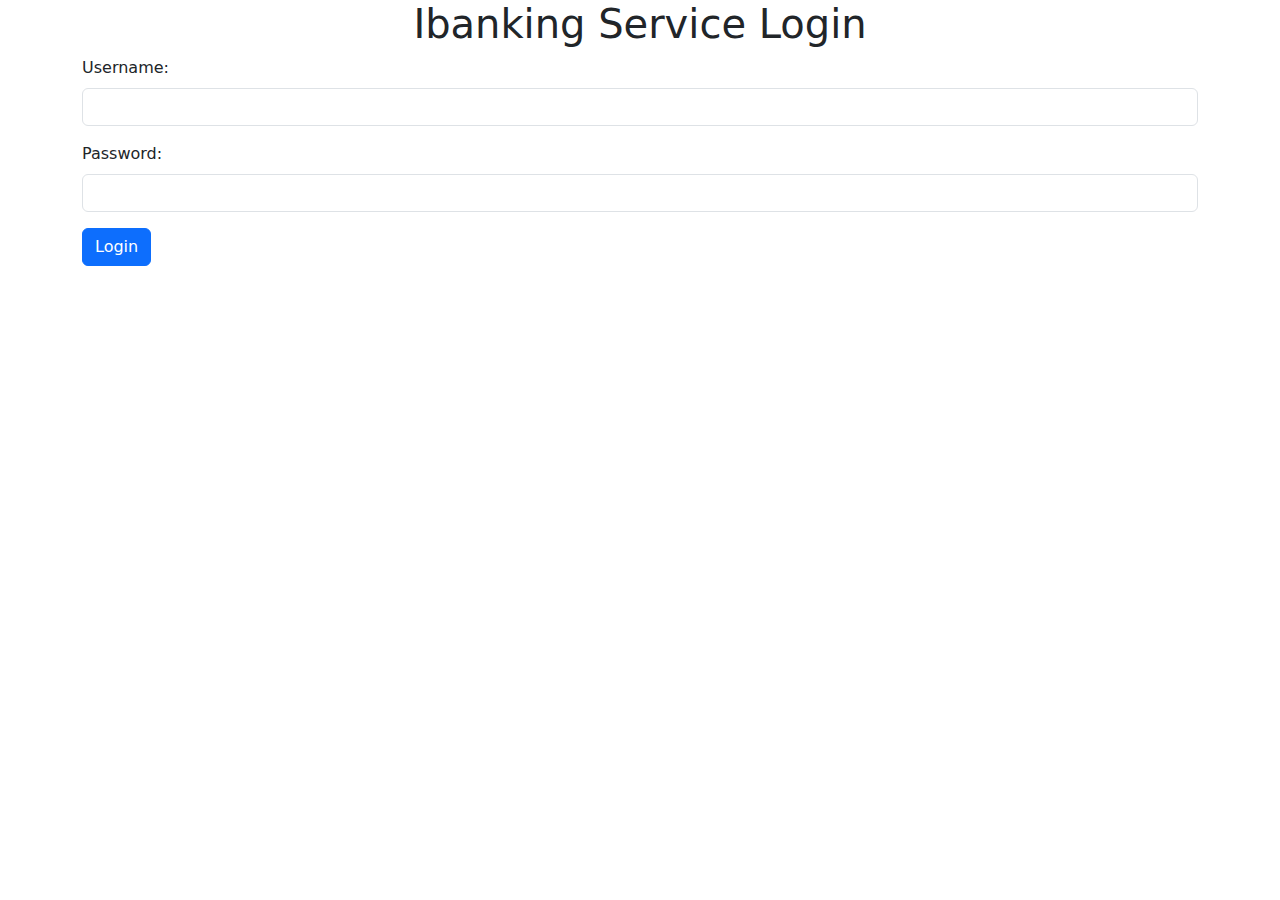
<file: microservices/frontend/index.html>
<!DOCTYPE html>
<html lang="en">
<head>
    <meta charset="UTF-8">
    <meta name="viewport" content="width=device-width, initial-scale=1.0">
    <title>Login</title>
    <!-- Include Bootstrap 5 CSS -->
    <link href="https://cdn.jsdelivr.net/npm/bootstrap@5.0.2/dist/css/bootstrap.min.css" rel="stylesheet">
</head>
<body>
    <div class="container">
        <h1 class="text-center">Ibanking Service Login</h1>
        <form id="loginForm">
            <div class="mb-3">
                <label for="username" class="form-label">Username:</label>
                <input type="text" class="form-control" id="username" name="username" required>
            </div>

            <div class="mb-3">
                <label for="password" class="form-label">Password:</label>
                <input type="password" class="form-control" id="password" name="password" required>
            </div>

            <button type="submit" class="btn btn-primary">Login</button>
        </form>
    </div>
    <!-- Include Bootstrap 5 JS and Popper.js -->
    <script src="https://cdn.jsdelivr.net/npm/bootstrap@5.0.2/dist/js/bootstrap.bundle.min.js"></script>

    <script>
        document.getElementById('loginForm').addEventListener('submit', async function(event) {
            event.preventDefault(); // Prevent form submission
            
            const username = document.getElementById('username').value;
            const password = document.getElementById('password').value;

            // Make POST request to login endpoint
            const response = await fetch('http://127.0.0.1:8001/api/login', {
                method: 'POST',
                headers: {
                    'Content-Type': 'application/json'
                },
                body: JSON.stringify({
                    username: username,
                    password: password
                })
            });

            const data = await response.json();
            console.log(data);
            
            if (response.ok) {
                // Login successful, store JWT token in local storage
                localStorage.clear();
                localStorage.setItem('access_token', data.access_token);
                localStorage.setItem('username', data.username);
                alert('Login successful!');
                // Redirect to another page if needed
                window.location.href = 'payment.html';
            } else {
                // Login failed, display error message
                alert(data.error);
            }
        });
    </script>
</body>
</html>
</file>
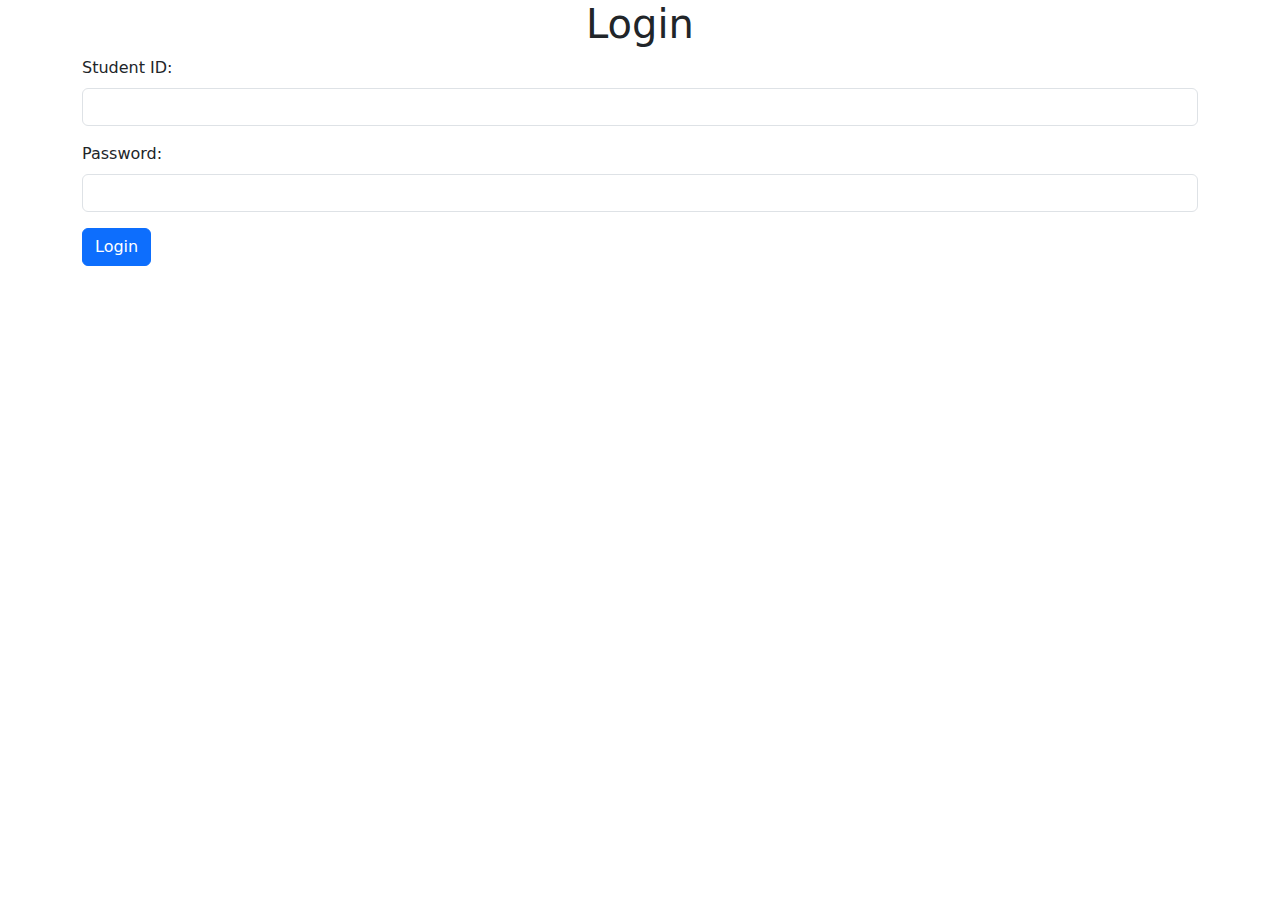
<file: microservices/student/myapp/templates/index.html>
<!DOCTYPE html>
<html lang="en">
<head>
    <meta charset="UTF-8">
    <meta name="viewport" content="width=device-width, initial-scale=1.0">
    <title>Login</title>
    <!-- Include Bootstrap 5 CSS -->
    <link href="https://cdn.jsdelivr.net/npm/bootstrap@5.0.2/dist/css/bootstrap.min.css" rel="stylesheet">
</head>
<body>
    <div class="container">
        <h1 class="text-center">Login</h1>
        <form id="loginForm">
            <div class="mb-3">
                <label for="studentId" class="form-label">Student ID:</label>
                <input type="text" class="form-control" id="studentId" name="studentId" required>
            </div>

            <div class="mb-3">
                <label for="password" class="form-label">Password:</label>
                <input type="password" class="form-control" id="password" name="password" required>
            </div>

            <button type="submit" class="btn btn-primary">Login</button>
        </form>
    </div>
    <!-- Include Bootstrap 5 JS and Popper.js -->
    <script src="https://cdn.jsdelivr.net/npm/bootstrap@5.0.2/dist/js/bootstrap.bundle.min.js"></script>

    <script>
        document.getElementById('loginForm').addEventListener('submit', async function(event) {
            event.preventDefault(); // Prevent form submission
            
            const username = document.getElementById('studentId').value;
            const password = document.getElementById('password').value;

            // Make POST request to login endpoint
            const response = await fetch('http://localhost:8000/api/login', {
                method: 'POST',
                headers: {
                    'Content-Type': 'application/json'
                },
                body: JSON.stringify({
                    username: username,
                    password: password
                })
            });

            const data = await response.json();
            console.log(data);
            
            if (response.ok) {
                // Login successful, store JWT token in local storage
                localStorage.setItem('access_token', data.access_token);
                alert('Login successful!');
                // Redirect to another page if needed
                window.location.href = 'payment.html';
            } else {
                // Login failed, display error message
                alert(data.msg);
            }
        });
    </script>
</body>
</html>
</file>
